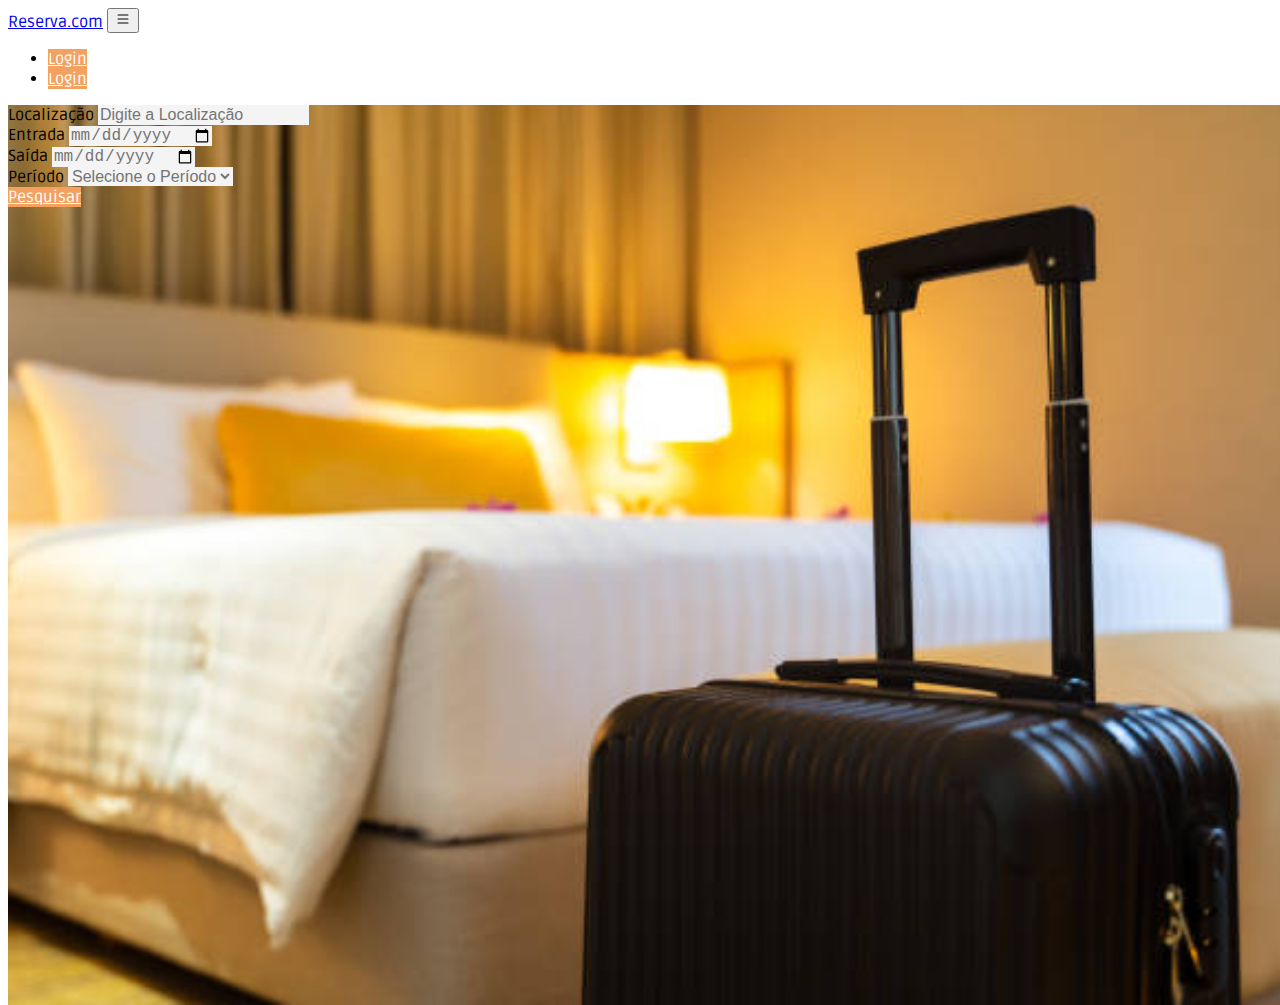
<file: index.html>
<!DOCTYPE html>
<html lang="en">
<head>
    <meta charset="UTF-8">
    <meta name="viewport" content="width=device-width, initial-scale=1.0">
    <title>reserva.com</title>
    <link href="https://cdn.jsdelivr.net/npm/bootstrap@5.3.8/dist/css/bootstrap.min.css" rel="stylesheet" integrity="sha384-sRIl4kxILFvY47J16cr9ZwB07vP4J8+LH7qKQnuqkuIAvNWLzeN8tE5YBujZqJLB" crossorigin="anonymous">
    <script src="https://cdn.jsdelivr.net/npm/bootstrap@5.3.8/dist/js/bootstrap.bundle.min.js" integrity="sha384-FKyoEForCGlyvwx9Hj09JcYn3nv7wiPVlz7YYwJrWVcXK/BmnVDxM+D2scQbITxI" crossorigin="anonymous"></script>
    <link rel="stylesheet" href="style.css">
</head>
<body>

   
  <nav class="navbar navbar-expand-lg navbar-light bg-white">
    <div class="container pt-1 pb-1">
      <a class="navbar-brand fw-bold" href="#">Reserva.com</a>
      <button class="navbar-toggler" type="button" data-bs-toggle="collapse" 
      data-bs-target="#navbarNav" aria-controls="navbarNav" aria-expanded="false"
      aria-label="Toggle navigation">
      <svg xmlns="http://www.w3.org/2000/svg" width="16" height="16" fill="currentColor" class="bi bi-list" viewBox="0 0 16 16">
      <path fill-rule="evenodd" d="M2.5 12a.5.5 0 0 1 .5-.5h10a.5.5 0 0 1 0 1H3a.5.5 0 0
       1-.5-.5m0-4a.5.5 0 0 1 .5-.5h10a.5.5 0 0 1 0 1H3a.5.5 0 0 1-.5-.5m0-4a.5.5 0 0 1 
       .5-.5h10a.5.5 0 0 1 0 1H3a.5.5 0 0 1-.5-.5"/></svg>        
    </button>
    <div class="collapse navbar-collapse d-lg-flex justify-content-lg-end" id="navbarNav">
      <ul class="navbar-nav">
        <!-- esse codigo abaixo e responsavel pelo aparecimento do butão em tela reduzida -->
        <li class="nav-item d-block d-md-none d-lg-none pt-2 pb-2">
          <a href="#" type="button" class="btn btn-orange w-100 rounded-0">Login</a>
        </li>
        <li class="nav-item d-none d-md-block d-lg-block">
          <a href="#" type="button" class="btn btn-orange rounded-0 ps-lg-5 pe-lg-5">Login</a>
        </li>
      </ul>
    </div>
    </div>
  </nav>
  <!-- fim Navbar -->

  <main class="w-100 min-vh-100 background-banner d-flex align-items-center">
    <div class="container">
      <div class="card rounded-1 border-0 p-1 pt-4 pb-4 p-lg-4 pb-md-0 pb-lg-0 shadow">
        <div class="card-body">
          <form class="pb=lg-2" onsubmit="return false;">
            <div class="row">
              <div class="col-12 col-md-12 col-lg-3 md-3">
                <label for="localizacao" class="form-label fw-bold">Localização</label>
                <input type="text" class="form-control rounded-0" 
                name="localizacao" 
                id="localizacao" 
                placeholder="Digite a Localização">
              </div>
               <div class="col-12 col-md-12 col-lg-2 md-3">
                <label for="entrada" class="form-label fw-bold">Entrada</label>
                <input type="date" class="form-control rounded-0" 
                name="entrada" 
                id="entrada">               
            </div>
             <div class="col-12 col-md-12 col-lg-2 md-3">
                <label for="saida" class="form-label fw-bold">Saída</label>
                <input type="date" class="form-control rounded-0" 
                name="saida" 
                id="saida">               
            </div>
             <div class="col-12 col-md-12 col-lg-3 md-3">
                <label for="periodo" class="form-label fw-bold">Período</label>
                <select 
                class="form-select rounded-0"
                name="periodo" id="periodo"                
                name="entrada" 
                id="entrada"
                aria-label="Selecione o Período">

                <option value="">Selecione o Período</option>
                <option value="madrugada">Madrugada</option>
                <option value="manha">Manhã</option>
                <option value="tarde">Tarde</option>
                <option value="noite">Noite</option>
             </select>
             </div> 
             <div class="col-12 col-md-12 col-lg-2 mb-3 pt-3 d-lg-flex align-items-end">
              <a href="#" class="btn btn-lg btn-orange w-100 rounded-0 border-0 p-lg-1">
                Pesquisar
              </a>
             </div>          
            </div>
          </form>
        </div>
      </div>
    </div>
  </main>
    
</body>
<script src="https://cdn.jsdelivr.net/npm/@popperjs/core@2.11.8/dist/umd/popper.min.js" integrity="sha384-I7E8VVD/ismYTF4hNIPjVp/Zjvgyol6VFvRkX/vR+Vc4jQkC+hVqc2pM8ODewa9r" crossorigin="anonymous"></script>
<script src="https://cdn.jsdelivr.net/npm/bootstrap@5.3.8/dist/js/bootstrap.min.js" integrity="sha384-G/EV+4j2dNv+tEPo3++6LCgdCROaejBqfUeNjuKAiuXbjrxilcCdDz6ZAVfHWe1Y" crossorigin="anonymous"></script>
</html>
</file>
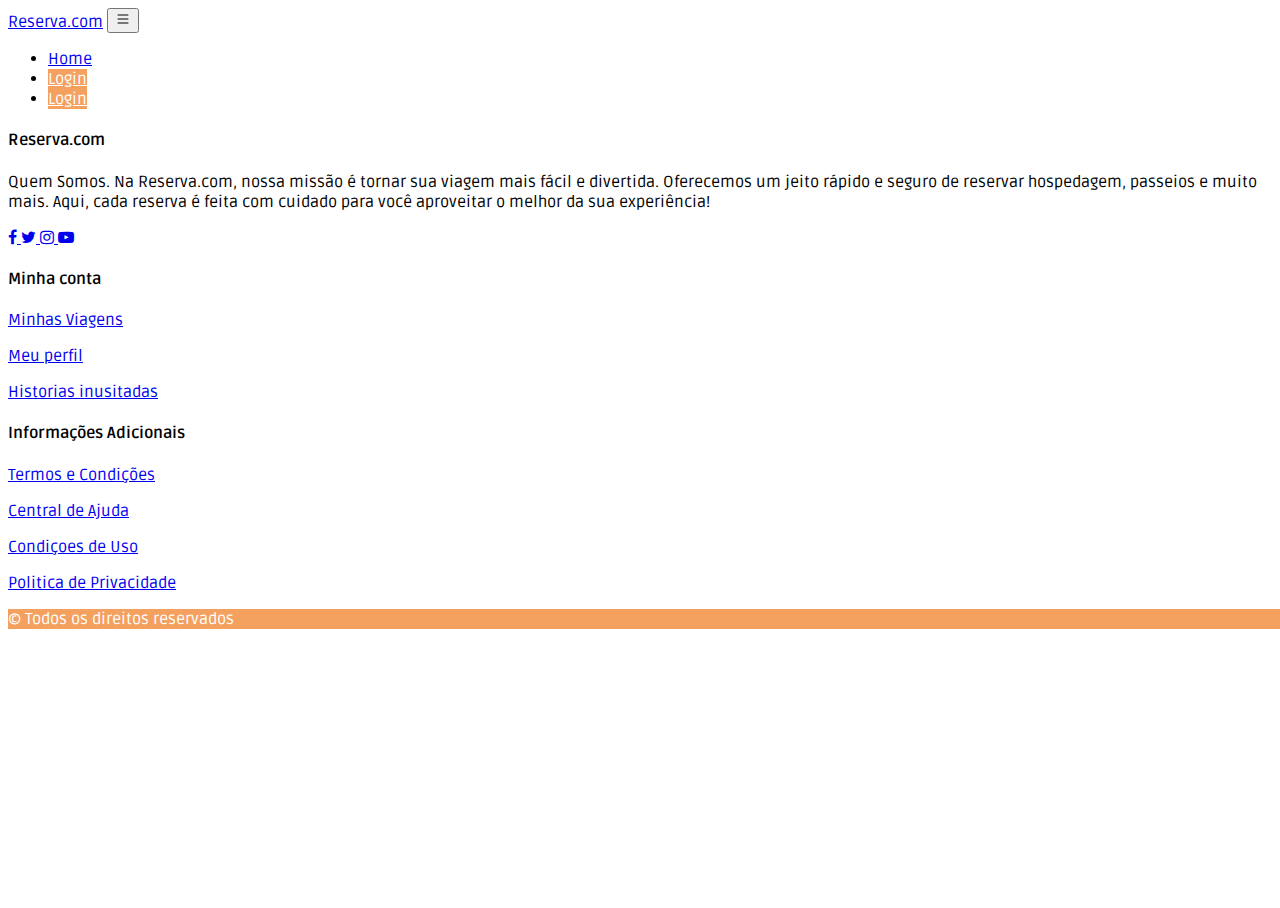
<file: available.html>
<!DOCTYPE html>
<html lang="pt">
<head>
    <meta charset="UTF-8">
    <meta name="viewport" content="width=device-width, initial-scale=1.0">
    <title>reserva.com</title>
    <link href="https://cdn.jsdelivr.net/npm/bootstrap@5.3.8/dist/css/bootstrap.min.css" rel="stylesheet" integrity="sha384-sRIl4kxILFvY47J16cr9ZwB07vP4J8+LH7qKQnuqkuIAvNWLzeN8tE5YBujZqJLB" crossorigin="anonymous">
    <script src="https://cdn.jsdelivr.net/npm/bootstrap@5.3.8/dist/js/bootstrap.bundle.min.js" integrity="sha384-FKyoEForCGlyvwx9Hj09JcYn3nv7wiPVlz7YYwJrWVcXK/BmnVDxM+D2scQbITxI" crossorigin="anonymous"></script>
    <link href="https://fonts.googleapis.com/icon?family=Material+Icons" rel="stylesheet">
    <link rel="stylesheet" href="https://stackpath.bootstrapcdn.com/font-awesome/4.7.0/css/font-awesome.min.css"
    integrity="sha384-wvfXpqpZZVQGK6TAh5PVlGOfQNHSoD2xbE+QkPxCAFlNEevoEH3Sl0sibVcOQVnN"
      crossorigin="anonymous">
    <link rel="stylesheet" href="style.css">
</head>

<body>
<!-- Inicio Navbar pt 1 -->
    <nav class="navbar navbar-expand-lg navbar-light bg-light">
    <div class="container pt-1 pb-1">
      <a class="navbar-brand fw-bold" href="./index.html">Reserva.com</a>
      <button class="navbar-toggler" type="button" data-bs-toggle="collapse" 
      data-bs-target="#navbarNav" aria-controls="navbarNav" aria-expanded="false"
      aria-label="Toggle navigation">
      <svg xmlns="http://www.w3.org/2000/svg" width="16" height="16" fill="currentColor" class="bi bi-list" viewBox="0 0 16 16">
      <path fill-rule="evenodd" d="M2.5 12a.5.5 0 0 1 .5-.5h10a.5.5 0 0 1 0 1H3a.5.5 0 0
       1-.5-.5m0-4a.5.5 0 0 1 .5-.5h10a.5.5 0 0 1 0 1H3a.5.5 0 0 1-.5-.5m0-4a.5.5 0 0 1 
       .5-.5h10a.5.5 0 0 1 0 1H3a.5.5 0 0 1-.5-.5"/></svg>        
    </button>
    <div class="collapse navbar-collapse d-lg-flex justify-content-lg-end" id="navbarNav">
      <ul class="navbar-nav">
        <!-- esse codigo abaixo e responsavel pelo aparecimento do butão em tela reduzida -->
        <li class="nav-item me-5">
          <a href="./index.html" class="nav-link">Home</a>
        </li> 
        <li class="nav-item d-block d-md-none d-lg-none pt-2 pb-2">
          <a href="#" type="button" class="btn btn-orange w-100 rounded-0">Login</a>
        </li>
        <li class="nav-item d-none d-md-block d-lg-block">
          <a href="#" type="button" class="btn btn-orange rounded-0 ps-lg-5 pe-lg-5">Login</a>
        </li>
      </ul>
    </div>
    </div>
    </nav>
<!-- fim Navbar -->

<main>

    
</main>

<!-- Inicio Footer -->
    <footer class="w-100 bg-light">
  <div class="container pt-5 pt-lg-5 pb-lg-3">
    <div class="row">
      <div class="col-12 col-md-3 col-lg-4 mb-3 mb-md-0 mb-lg-0">
        <h4 class="fs-4 fw-bold text-uppercase mb-2 mb-md-4 mb-lg-4">Reserva.com</h4>
        <p>
          Quem Somos.
          Na Reserva.com, nossa missão é tornar sua viagem mais fácil e divertida. 
          Oferecemos um jeito rápido e seguro de reservar hospedagem, passeios e muito mais. 
          Aqui, cada reserva é feita com cuidado para você aproveitar o melhor da sua experiência!
        </p>
        <p>
          <a href="#" tittle="FaceBook" class="text-decoration-none text-muted me-1 me-md-1 me-lg-2">
            <i class="fa fa-facebook" aria-hidden="true"></i>
          </a>
          <a href="#" tittle="Twitter" class="text-decoration-none text-muted me-1 me-md-1 me-lg-2">
            <i class="fa fa-twitter" aria-hidden="true"></i>
          </a>
          <a href="#" tittle="Instagram" class="text-decoration-none text-muted me-1 me-md-1 me-lg-2">
            <i class="fa fa-instagram" aria-hidden="true"></i>
          </a>
          <a href="#" tittle="Youtube-Play" class="text-decoration-none text-muted me-1 me-md-1 me-lg-2">
            <i class="fa fa-youtube-play" aria-hidden="true"></i>
          </a>
        </p>
      </div>
      <div class="col-12 col-md-3 col-lg-4 pe-lg-0 ps-lg-5 mb-md-0 mb-lg-0">
        <h4 class="fs-4 fw-bold mb-2 mb-md-4 mb-lg-4">Minha conta</h4>
        <p class="mb-0">
          <a href="#" class="text-decoration-none text-muted">Minhas Viagens</a>
        </p>
        <p class="mb-0">
          <a href="#" class="text-decoration-none text-muted">Meu perfil</a>
        </p>
        <p class="mb-0">
          <a href="#" class="text-decoration-none text-muted">Historias inusitadas</a>
        </p>
      </div>
      <div class="col-12 col-md-3 col-lg-4 mb-3 mb-md-0 mb-lg-0">
        <h4 class="cfs-4 fw-bold mb-2 mb-md-4 mb-lg-4">Informações Adicionais</h4>
        <p class="mb-0">
          <a href="#" class="text-decoration-none text-muted">Termos e Condições</a>
        </p>
        <p class="mb-0">
          <a href="#" class="text-decoration-none text-muted">Central de Ajuda</a>
        </p>
        <p class="mb-0">
          <a href="#" class="text-decoration-none text-muted">Condiçoes de Uso</a>
        </p>
        <p class="mb-0">
          <a href="#" class="text-decoration-none text-muted">Politica de Privacidade</a>
        </p>
      </div>
    </div>  
  </div>

  <div class="w-100 bg-color-orange d-flex justify-content-center align-items-center">
    <p class="mb-0 pt-1 pb-1">
      &copy; Todos os direitos reservados
    </p>
  </div>
    </footer>
<!-- Fim Footer -->
</body>
<script src="https://cdn.jsdelivr.net/npm/@popperjs/core@2.11.8/dist/umd/popper.min.js" integrity="sha384-I7E8VVD/ismYTF4hNIPjVp/Zjvgyol6VFvRkX/vR+Vc4jQkC+hVqc2pM8ODewa9r" crossorigin="anonymous"></script>
<script src="https://cdn.jsdelivr.net/npm/bootstrap@5.3.8/dist/js/bootstrap.min.js" integrity="sha384-G/EV+4j2dNv+tEPo3++6LCgdCROaejBqfUeNjuKAiuXbjrxilcCdDz6ZAVfHWe1Y" crossorigin="anonymous"></script>

</html>
</file>
<file: style.css>
@import './assets/css/theme.css';
</file>
